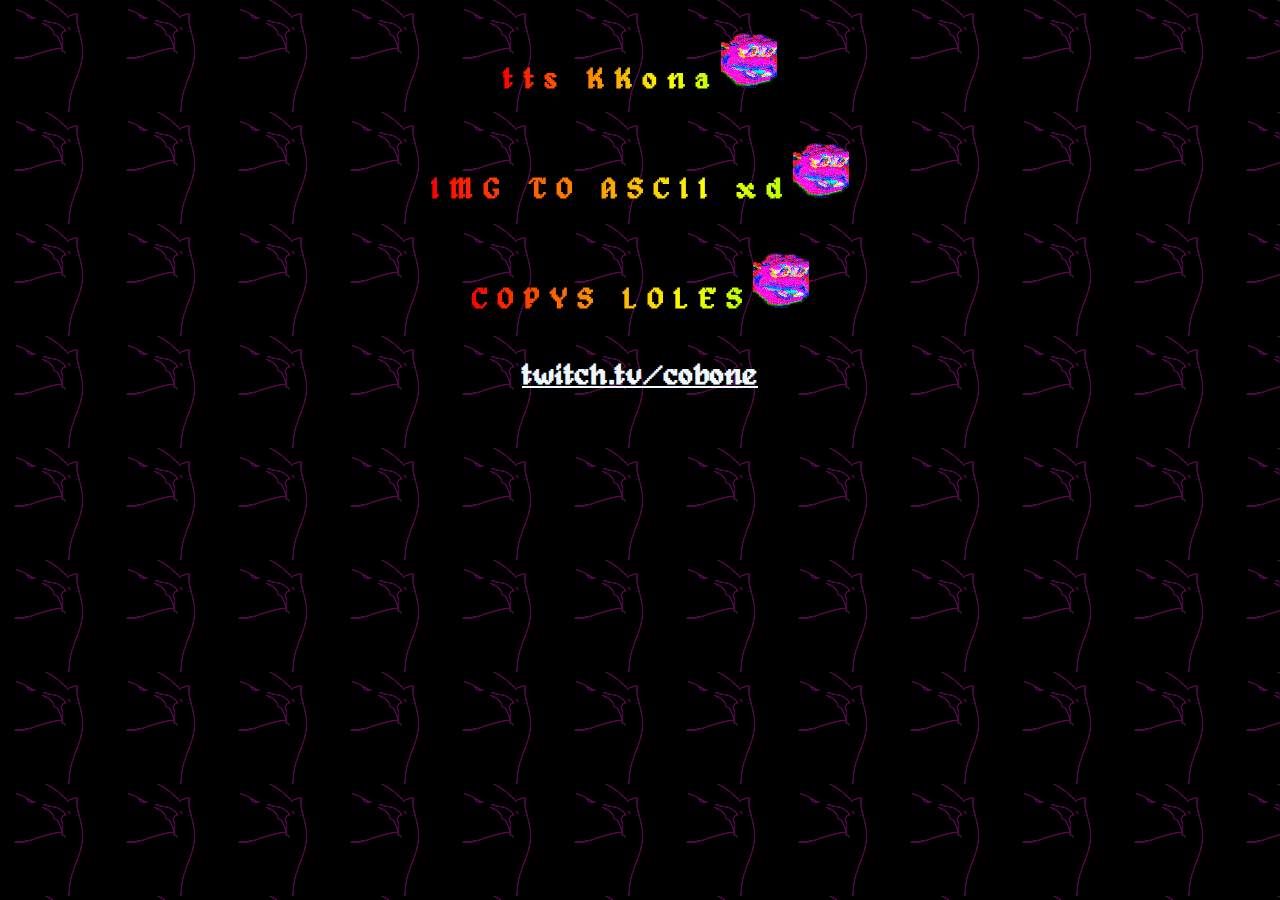
<file: index.html>
<!DOCTYPE html>
<html lang="es">
<head>
    <meta charset="UTF-8">
    <meta http-equiv="X-UA-Compatible" content="IE=edge">
    <link rel="icon" href="iconlol.png" type="image/gif"/>
    <link rel="stylesheet" href="xd.css">
    <meta name="viewport" content="width=device-width, initial-scale=1.0">
    <title>﷽﷽﷽kob﷽﷽﷽</title>
        <!--PoroSad-->
      <!--PoroSad-->
        <!--PoroSad-->
          <!--PoroSad-->
            <!--PoroSad-->
              <!--PoroSad-->
                <!--PoroSad-->
                  <!--PoroSad-->
                    <!--PoroSad-->
                      <!--PoroSad-->
                        <!--PoroSad-->
                          <!--PoroSad-->
                            <!--PoroSad-->
                              <!--PoroSad-->
                                <!--PoroSad-->
                                  <!--PoroSad-->
                                    <!--PoroSad-->
                                      <!--PoroSad-->
                                        <!--PoroSad-->
                                          <!--PoroSad-->
                                            <!--PoroSad-->
                                              <!--PoroSad-->
                                                <!--PoroSad-->
                                            <!--PoroSad-->
                                        <!--PoroSad-->
                                  <!--PoroSad-->
                              <!--PoroSad-->
                          <!--PoroSad-->
                      <!--PoroSad-->
                  <!--PoroSad-->
              <!--PoroSad-->
          <!--PoroSad-->
      <!--PoroSad-->
</head>
<body background="lolsasxd123/2x.gif">
    <div id="">
    <h2><a class="rainbow rainbow_text_animated" href="ttskkona.html">tts KKona</a><img src="lolsasxd123/lol.gif"> </h2>
    </div>
    <div id="">
        <h2><a class="rainbow rainbow_text_animated" href="asciiart.html"> IMG TO ASCII xd</a><img src="lolsasxd123/lol.gif"></h2>
    </div>
    <div id="">
    <h2><a class="rainbow rainbow_text_animated" href="copys.html">COPYS LOLES</a><img src="lolsasxd123/lol.gif"></h2>
    </div>
    <h2><a class="aaaaa" href="https://twitch.tv/cobone">twitch.tv/cobone</a></h2>
</html>
</file>
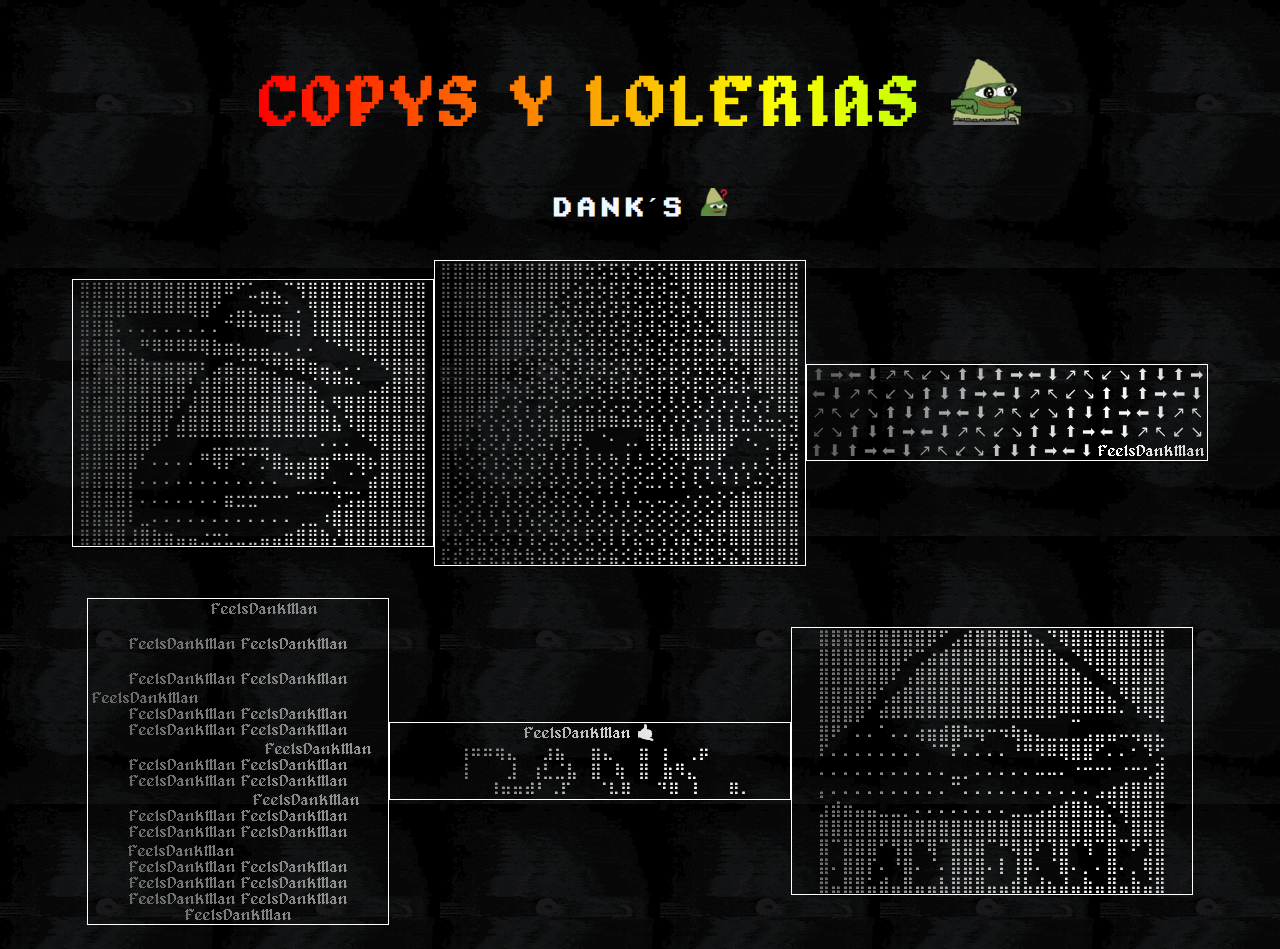
<file: copys.html>
<!DOCTYPE html>
<html lang="es">
<head>
    <meta charset="UTF-8">
    <link rel="icon" href="iconlol.png" type="image/gif"/>
    <link rel="stylesheet" href="copyyyscss.css">
    <meta http-equiv="X-UA-Compatible" content="IE=edge">
    <meta name="viewport" content="width=device-width, initial-scale=1.0">
    <title>﷽﷽﷽kopys﷽﷽﷽</title>
</head>
    <!--PoroSad-->
      <!--PoroSad-->
        <!--PoroSad-->
          <!--PoroSad-->
            <!--PoroSad-->
              <!--PoroSad-->
                <!--PoroSad-->
                  <!--PoroSad-->
                    <!--PoroSad-->
                      <!--PoroSad-->
                        <!--PoroSad-->
                          <!--PoroSad-->
                            <!--PoroSad-->
                              <!--PoroSad-->
                                <!--PoroSad-->
                                  <!--PoroSad-->
                                    <!--PoroSad-->
                                      <!--PoroSad-->
                                        <!--PoroSad-->
                                          <!--PoroSad-->
                                            <!--PoroSad-->
                                              <!--PoroSad-->
                                                <!--PoroSad-->
                                            <!--PoroSad-->
                                        <!--PoroSad-->
                                  <!--PoroSad-->
                              <!--PoroSad-->
                          <!--PoroSad-->
                      <!--PoroSad-->
                  <!--PoroSad-->
              <!--PoroSad-->
          <!--PoroSad-->
      <!--PoroSad-->
<body background="copys/3x.gif">
  <body>
    <div id="">
    <h1><a class="rainbow rainbow_text_animated" href="index.html" >COPYS Y LOLERIAS </a><img src="copys/dankiii.gif"></h1>
<h2 class="lolxd">DANK´S </a><img src="copys/1x.png"> </h2>
    <div style="width:100%;height:100%;display:flex;justify-content:center;align-items:center;">
      <p  class="aaaaa" style="border: ridge #ffffff 1px;width:360px;">⣿⣿⣿⣿⣿⣿⣿⣿⣿⣿⣿⣿⠿⠋⣁⣤⣄⠉⢻⣿⣿⣿⣿⣿⣿⣿⣿⣿⣿ ⣿⣿⣿⣿⠿⠿⠿⠿⠿⢿⣿⠋⢀⣤⣄⣉⣉⠁⠄⢻⣿⣿⣿⣿⣿⣿⣿⣿⣿ ⣿⣿⣿⠄⠄⠄⠄⠄⠄⠄⠄⠄⠉⠛⠛⠻⠿⢿⡇⢸⣿⣿⣿⣿⣿⣿⣿⣿⣿ ⣿⣿⣿⣧⡀⠛⠿⠿⠿⠿⢿⣷⣶⣦⣤⣤⣀⡀⠄⠄⠈⠙⠻⢿⣿⣿⣿⣿⣿ ⣿⣿⣿⣿⣿⣷⣶⣶⣶⣶⠆⣠⣶⣬⣭⣙⡛⠿⢿⣶⣤⣀⠄⠄⠈⠻⣿⣿⣿ ⣿⣿⣿⣿⣿⣿⣿⣿⣿⢃⣾⣿⣿⣿⣿⣿⣿⣿⣶⣌⠙⠛⠛⠂⣀⣴⣿⣿⣿ ⣿⣿⣿⣿⣿⣿⣿⣿⠏⣼⣿⣿⣿⣿⣿⣿⣿⣿⣿⣿⣆⠻⣿⣿⣿⣿⣿⣿⣿ ⣿⣿⣿⣿⣿⣿⣿⡏⣼⣿⣿⣿⣿⣿⣿⣿⣿⣿⣿⣿⣿⣧⠹⣿⣿⣿⣿⣿⣿ ⣿⣿⣿⣿⣿⣿⠟⠁⠉⠉⠉⣉⣉⣉⣉⣉⠉⠉⠉⠉⠄⠄⠄⠈⠻⣿⣿⣿⣿ ⣿⣿⣿⣿⣿⠃⠄⠄⠄⠄⠛⢿⡟⠩⠉⡙⣿⣦⣤⣶⣶⠛⠛⢿⡦⣿⣿⣿⣿ ⣿⣿⣿⣿⡇⠄⠄⠄⠄⠄⠄⠄⠄⠄⠄⠄⠄⠉⠛⠛⠃⠄⠈⠈⣴⣿⣿⣿⣿ ⣿⣿⣿⣿⡇⠄⠄⠄⠄⠄⠄⠄⣶⣒⣒⠒⠒⠂⠉⠉⠉⢙⣩⣥⣿⣿⣿⣿⣿ ⣿⣿⣿⣿⠇⣀⠄⠄⠄⠄⠄⠄⠄⠄⠄⠄⠄⠄⢀⣀⠰⣿⣿⣿⣿⣿⣿⣿⣿ ⣿⣿⣿⣿⣸⣿⣷⣶⣤⣤⣐⣒⣂⣀⣀⣤⣤⣶⣿⣿⣷⡜⣿⣿⣿⣿⣿⣿⣿	
    </p>
      <p  class="aaaaa" style="border: ridge #ffffff 1px;width:370px;">⣿⣿⣿⣿⣿⣿⣿⣿⣿⣿⣿⣿⣳⣫⢯⢯⢞⣗⣝⢿⣿⣿⣿⣿⣿⣿⣿⣿⣿⣿ ⣿⣿⣿⣿⣿⣿⣿⣿⣿⣿⢟⣵⣳⡳⡯⡯⣻⣺⡺⣭⡻⣿⣿⣿⣿⣿⣿⣿⣿⣿ ⣿⣿⣿⣿⣿⣿⣿⣿⡿⣳⣝⣞⣞⣞⡽⡽⣵⣳⣫⢗⡷⡝⣿⣿⣿⣿⣿⣿⣿⣿ ⣿⣿⣿⣿⣿⣿⣿⡿⣝⣞⣞⣞⢞⣞⣞⡽⣺⡺⣮⣻⡺⡽⡮⢿⣿⣿⣿⣿⣿⣿ ⣿⣿⣿⣿⣿⣿⣿⣻⣺⣺⡺⣮⣻⣺⣪⢯⡳⡯⣞⡮⡯⡯⡯⡧⢿⣿⣿⣿⣿⣿ ⣿⣿⣿⣿⣿⣿⢵⣳⡳⣵⡻⣺⣺⣺⣪⢯⢯⡻⡮⡯⣫⢯⢯⢯⢯⣻⣿⣿⣿⣿ ⣿⣿⣿⣿⣿⢷⣝⣞⢾⢵⣫⢗⡷⣕⣗⡯⣗⡯⡯⣯⡳⡯⡯⣫⣗⡧⢿⣿⣿⣿ ⣿⣿⣿⣿⡿⡡⡕⡍⡭⡱⡩⡩⡬⡱⡡⡭⡱⡩⡣⡣⡣⡳⡸⡰⡰⡸⡔⡎⣿⣿ ⣿⣿⡿⡕⡕⣕⢵⠱⡵⣷⣿⣿⣿⠿⠿⠾⠾⣾⡜⡜⡕⡍⡎⣇⣇⣓⣜⣒⣢⢽ ⣿⡿⡕⣕⢝⡜⣜⢕⠵⡍⡟⡻⡀⠈⠂⠠⠄⢻⢯⣷⣷⣿⣿⣿⠏⠐⠄⡈⣿⢯ ⣿⢗⢕⢵⢱⢕⢵⢱⡹⡜⡎⡇⡧⡣⡳⡸⣘⠬⡪⡪⡝⣛⡛⡏⡀⡄⡄⢆⣧⣿ ⣿⡪⡣⡳⡱⡣⡳⡱⡕⡵⡱⡣⡣⡓⡕⡕⡪⣚⡘⡕⡅⢇⠣⠹⠸⢘⠬⡱⣹⣿ ⣿⡪⡺⡸⣱⢹⢜⢎⢞⢜⢎⢎⢢⢡⢡⢡⠡⢄⠤⡠⡐⡔⡢⡕⣵⣷⣿⣿⣿⣿ ⣿⣎⢎⢧⢣⢳⢱⢣⡫⡪⡣⡣⡣⡪⡢⡣⡫⡪⡪⡪⡪⡪⣮⣾⣿⣿⣿⣿⣿⣿ ⢟⣞⡮⣎⢎⢮⢱⢱⡱⣙⢎⢇⢏⢎⡇⡗⣕⢭⢪⢪⣮⡻⡮⡯⣿⣿⣿⣿⣿⣿ ⡯⣞⡽⡽⣝⣗⣗⢷⢵⣕⡵⡵⡭⡮⣮⡪⣞⣖⡯⣗⣗⡯⣯⡻⣮⣻⣿⣿⣿⣿ </p>
      <p  class="aaaaa" style="border: ridge #ffffff 1px;width:400px;">⬆ ➡ ⬅ ⬇ ↗ ↖ ↙ ↘ ⬆ ⬇ ⬆ ➡ ⬅ ⬇ ↗ ↖ ↙ ↘ ⬆ ⬇ ⬆ ➡ ⬅ ⬇ ↗ ↖ ↙ ↘ ⬆ ⬇ ⬆ ➡ ⬅ ⬇ ↗ ↖ ↙ ↘ ⬆ ⬇ ⬆ ➡ ⬅ ⬇ ↗ ↖ ↙ ↘ ⬆ ⬇ ⬆ ➡ ⬅ ⬇ ↗ ↖ ↙ ↘ ⬆ ⬇ ⬆ ➡ ⬅ ⬇ ↗ ↖ ↙ ↘ ⬆ ⬇ ⬆ ➡ ⬅ ⬇ ↗ ↖ ↙ ↘ ⬆ ⬇ ⬆ ➡ ⬅ ⬇ ↗ ↖ ↙ ↘ ⬆ ⬇ ⬆ ➡ ⬅ ⬇ ↗ ↖ ↙ ↘ ⬆ ⬇ ⬆ ➡ ⬅ ⬇ FeelsDankMan</p>
    </div>
    <div  class="aaaaa" style="width:100%;height:100%;display:flex;justify-content:center;align-items:center;">
      <p style="border: ridge #ffffff 1px;width:300px;">	⠀⠀⠀⠀ FeelsDankMan ⠀⠀⠀⠀⠀⠀⠀⠀⠀⠀⠀⠀⠀⠀⠀⠀⠀⠀⠀ FeelsDankMan FeelsDankMan ⠀⠀⠀⠀⠀⠀⠀⠀⠀⠀⠀⠀⠀⠀⠀⠀⠀ FeelsDankMan FeelsDankMan FeelsDankMan ⠀⠀⠀⠀⠀⠀⠀⠀⠀⠀⠀⠀⠀⠀⠀ FeelsDankMan FeelsDankMan FeelsDankMan FeelsDankMan ⠀⠀⠀⠀⠀⠀⠀⠀⠀⠀⠀⠀⠀ FeelsDankMan FeelsDankMan FeelsDankMan FeelsDankMan FeelsDankMan ⠀⠀⠀⠀⠀⠀⠀⠀⠀⠀⠀ FeelsDankMan FeelsDankMan FeelsDankMan FeelsDankMan FeelsDankMan FeelsDankMan ⠀⠀⠀⠀⠀⠀⠀⠀⠀ FeelsDankMan FeelsDankMan FeelsDankMan FeelsDankMan FeelsDankMan FeelsDankMan FeelsDankMan</p>
      <p  class="aaaaa" style="border: ridge #ffffff 1px;width:400px;">FeelsDankMan 🤙 ⠀⠀⠀⠀⠀⢰⠶⠶⢶⣄⠀⠀⣰⣦⠀⠀⣶⣄⠀⠀⣶⠀⡆⠀⢀⡶⠀⠀⠀⠀⠀⠀ ⠀⠀⠀⠀⠀⢸⠀⠀⠀⣸⠀⢰⣃⣈⣧⠀⣿⠀⢷⠀⣿⠀⣷⠻⣄⠀⠀⠀⠀⠀⠀⠀ ⠀⠀⠀⠀⠀⠸⠶⠶⠾⠃⠠⠏⠀⠀⠈⠧⠿⠀⠀⠙⠿⠀⠇⠀⠀⠿⠄ </p>
      <p  class="aaaaa" style="border: ridge #ffffff 1px;width:400px;">⣿⣿⣿⣿⣿⣿⣿⣿⣿⡿⠋⣠⣾⣿⣿⣿⣿⣷⣄⠙⢿⣿⣿⣿⣿⣿⣿⣿⣿ ⣿⣿⣿⣿⣿⣿⣿⠟⢉⣴⣾⣿⣿⣿⣿⣿⣿⣿⣿⣷⣄⠙⢿⣿⣿⣿⣿⣿⣿ ⣿⣿⣿⣿⣿⣿⠏⢠⣿⣿⣿⣿⣿⣿⣿⣿⣿⣿⣿⣿⣿⣷⣄⠙⢿⣿⣿⣿⣿ ⣿⣿⣿⣿⡿⢁⣴⣿⣿⣿⣿⣿⣿⣿⣿⣿⣿⣿⣿⣿⣿⣿⣿⣷⣄⠻⣿⣿⣿ ⣿⣿⣿⡿⠁⠾⠿⠿⠿⠿⠿⠿⠿⠿⠿⠿⠿⠿⠿⠿⠛⣛⠛⠛⠛⠂⠘⠻⢿ ⣿⠟⠁⠄⠄⠁⠄⠄⢴⣶⣾⣿⠷⢶⠒⠲⢷⣦⣄⣀⣀⣀⣠⣤⣤⠤⢤⣤⣄ ⠏⠄⠄⠄⠄⠄⠄⠄⠄⠈⠉⠏⠄⠄⠄⠄⠘⠛⠻⠿⢿⣿⣿⠋⠄⠄⠂⠹⢋ ⠄⠄⠄⠄⠄⠄⠄⠄⠄⠄⠄⣀⡀⠄⠄⠄⠄⠄⠤⠤⠄⠐⠒⠒⠂⠐⠒⢂⣽ ⡄⠄⠄⠄⠄⠄⠄⠄⠄⠄⠄⠉⠄⠄⠄⠄⠄⠄⠄⠄⠄⠄⠄⣠⣴⣾⣿⣿⣿ ⣰⣾⣶⣤⣤⣀⣀⡀⠄⠄⠄⠄⠄⠄⠄⠄⣀⣀⣠⣴⣾⣿⣷⣦⡙⢿⣿⣿⣿ ⣿⣿⣿⣿⣿⣿⣿⣿⣿⣿⣿⣿⣿⣿⣿⣿⣿⣿⣿⣿⣿⣿⣿⣿⣷⠈⣿⣿⣿ ⣿⠉⣿⣿⣿⠋⢻⣿⠉⢿⠉⣿⣿⣿⠉⠛⢿⣿⠏⢹⣿⠋⢻⠉⣿⠉⠟⢹⣿ ⣿⠄⣿⣿⡏⠄⠘⣿⠄⠈⠄⣿⣿⣿⠄⡇⢸⡿⠄⠈⣿⠄⡀⠄⣿⠄⡀⢿⣿ ⣿⣤⣿⣿⣥⣾⣤⣿⣤⣤⣧⣿⣿⣿⣤⣤⣾⣧⣼⣦⣼⣤⣷⣤⣿⣤⣷⣬⣿ </p>
  </body>
</html>
</file>
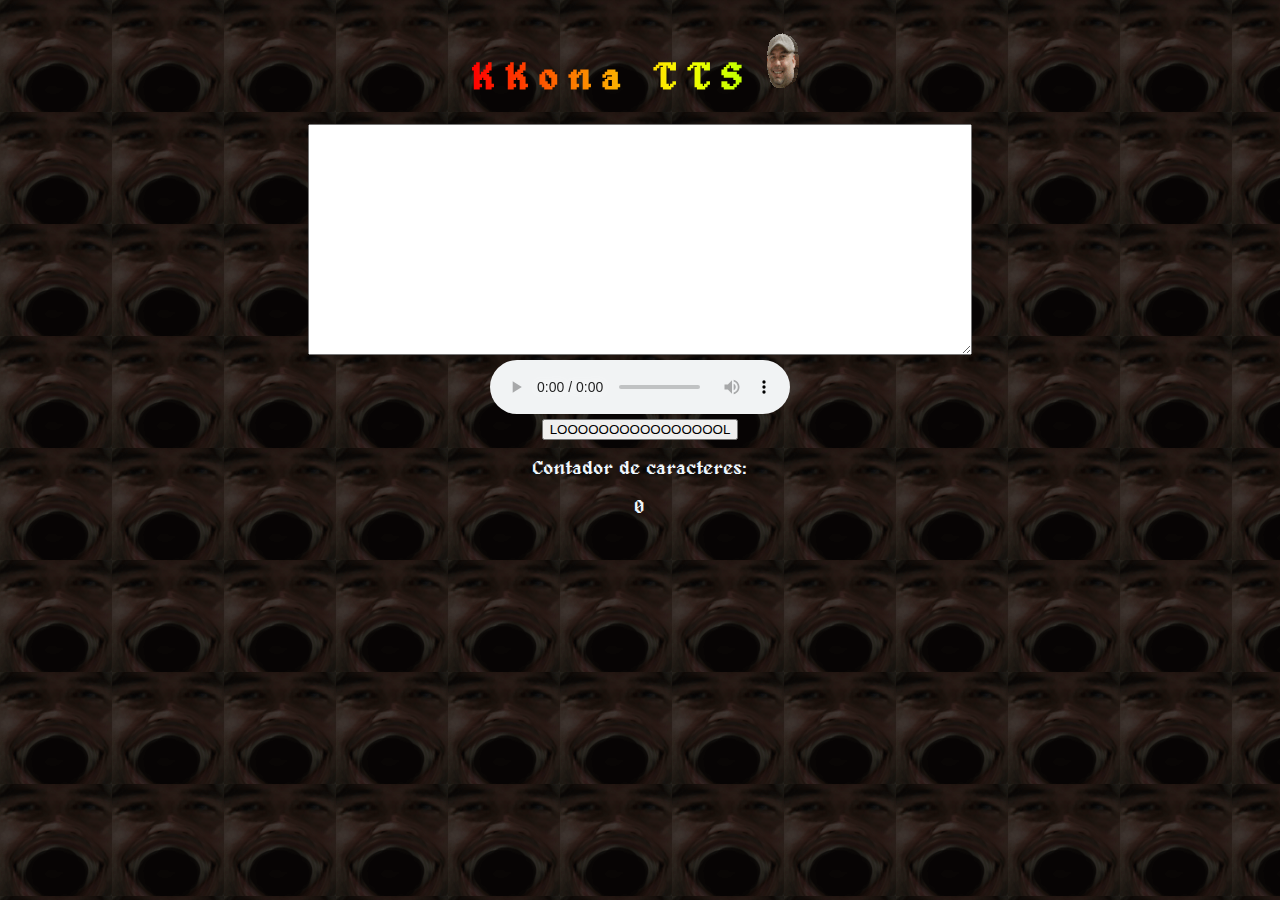
<file: ttskkona.html>
<!DOCTYPE html>
<html lang="es">
<head>
    <meta charset="UTF-8">
    <meta http-equiv="X-UA-Compatible" content="IE=edge">
    <link rel="icon" href="iconlol.png" type="image/gif"/>
    <link rel="stylesheet" href="kkona.css">
    <meta name="viewport" content="width=device-width, initial-scale=1.0">
    <title>﷽﷽﷽tts﷽﷽﷽</title>
    <body>
      <background="">
        <body background="lolsasxd123/kkonarriba.gif">
        <div id="">
            <h1><a class="rainbow rainbow_text_animated" href="index.html">KKona TTS</a><img src="lolsasxd123/kkona.gif" > </h1>
            </div>
    <textarea id="text" rows=15 cols=80 maxlength=500>
    </textarea>
    <!--PoroSad-->
      <!--PoroSad-->
        <!--PoroSad-->
          <!--PoroSad-->
            <!--PoroSad-->
              <!--PoroSad-->
                <!--PoroSad-->
                  <!--PoroSad-->
                    <!--PoroSad-->
                      <!--PoroSad-->
                        <!--PoroSad-->
                          <!--PoroSad-->
                            <!--PoroSad-->
                              <!--PoroSad-->
                                <!--PoroSad-->
                                  <!--PoroSad-->
                                    <!--PoroSad-->
                                      <!--PoroSad-->
                                        <!--PoroSad-->
                                          <!--PoroSad-->
                                            <!--PoroSad-->
                                              <!--PoroSad-->
                                                <!--PoroSad-->
                                            <!--PoroSad-->
                                        <!--PoroSad-->
                                  <!--PoroSad-->
                              <!--PoroSad-->
                          <!--PoroSad-->
                      <!--PoroSad-->
                  <!--PoroSad-->
              <!--PoroSad-->
          <!--PoroSad-->
      <!--PoroSad-->
    <div>
        <audio id="audio" controls="">
            <source id="source" type="audio/wav">
        </audio>
    <div>
        <button type="submit" id="button">LOOOOOOOOOOOOOOOOL</button>
    </div>
    <P class="aaaaa">Contador de caracteres:</P><span class="aaaaa" id="charlen">0</span>
    <script>
    document.getElementById("text").oninput = function() {
        document.getElementById("charlen").innerHTML = document.getElementById("text").value.length;
    };
    
    document.getElementById("button").onclick = async function() {
        let text = document.getElementById("text").value;
        let speak = await fetch("https://api.streamelements.com/kappa/v2/speech?voice=Brian&text=" + encodeURIComponent(text.trim()));
    
        if (speak.status != 200) {
            alert(await speak.text());
            return;
        }
    
        let mp3 = await speak.blob();
    
        let blobUrl = URL.createObjectURL(mp3);
        document.getElementById("source").setAttribute("src", blobUrl);
        let audio = document.getElementById("audio");
        audio.pause();
        audio.load();
        audio.play();
    };
    </script>




</body>



    </html>
</file>
<file: xd.css>
@font-face {
  font-family: "Droid Sans Mono";
  src: url(fonts/alagard.woff2) format("woff2");
}
.aaaaa { 
  color: aliceblue;
}
body {
  display: flex;
  flex-direction: column;
  justify-content: right;
  align-items: right;
  text-align: center;
  min-height: 80vh;
  font-size: 19px;
  background-color: #313131;
  font-family: "Droid Sans Mono";
  background-size: auto;
  background-blend-mode: overlay;}
.rainbow {
  text-decoration: underline;
  letter-spacing: 10px;
}
.rainbow_text_animated {
  background: linear-gradient(
    to right,
    #ff0000,
    #fbff00,
    #2bff00,
    #00ffdd,
    #c300ff
  );
  -webkit-background-clip: text;
  background-clip: text;
  color: transparent;
  animation: rainbow_animation 1s ease-in-out infinite;
  background-size: 300% 100%;
}
@keyframes rainbow_animation {
  0%,
  100% {
    background-position: 0 0;
  } 
  50% {
    background-position: 100% 0;
  }
}
</file>
<file: copyyyscss.css>
@font-face {
  font-family: "Droid Sans Mono";
  src: url(copys/alagard.woff2) format("woff2");

}
body {
  display: flex;
  flex-direction: column;
  justify-content: right;
  align-items: right;
  text-align: center;
  min-height: 80vh;
  font-size: 35px;
  background-color: #00000085;
  font-family: "Droid Sans Mono";
  background-size: auto;
  background-blend-mode: overlay;}
.rainbow {
  text-decoration: underline;
  letter-spacing: 5px;
}
.rainbow_text_animated {
  background: linear-gradient(
    to right,
    #ff0000,
    #fbff00,
    #2bff00,
    #00ffdd,
    #c300ff
  );
  -webkit-background-clip: text;
  background-clip: text;
  color: transparent;
  animation: rainbow_animation 1s ease-in-out infinite;
  background-size: 300% 100%;
}
@keyframes rainbow_animation {
  0%,
  100% {
    background-position: 0 0;
  } 
  50% {
    background-position: 100% 0;
  }
}
.aaaaa { 
  color: aliceblue;
  font-size: 16px;
  background: linear-gradient(
    to right,
    #535353,
    #ffffff,
    #666666,
    #000000,
    #e5b8f3
  );
  -webkit-background-clip: text;
  background-clip: text;
  color: transparent;
  animation: rainbow_animation 5s ease-in-out infinite;
  background-size: 300% 100%;


}
@font-face {
  font-family: "ssssssss";
  src: url("fonts/Retro\ Gaming.woff2");
}
.lolxd { 
  color: aliceblue;
  font-size: 25px;
  font-family: ssssssss;
  letter-spacing: 5px;
}
</file>
<file: kkona.css>
@font-face {
    font-family: "Droid Sans Mono";
    src: url(fonts/alagard.woff2) format("woff2");
  }
  .aaaaa { 
    color: aliceblue;
  }
  body {
    display: flex;
    flex-direction: column;
    justify-content: right;
    align-items: right;
    text-align: center;
    min-height: 80vh;
    font-size: 19px;
    background-color: #202020;
    font-family: "Droid Sans Mono";
    background-size: auto;
    background-blend-mode: overlay;}
  .rainbow {
    text-decoration: underline;
    letter-spacing: 10px;
  }
  .rainbow_text_animated {
    background: linear-gradient(
      to right,
      #ff0000,
      #fbff00,
      #2bff00,
      #00ffdd,
      #c300ff
    );
    -webkit-background-clip: text;
    background-clip: text;
    color: transparent;
    animation: rainbow_animation 1s ease-in-out infinite;
    background-size: 300% 100%;
  }
  @keyframes rainbow_animation {
    0%,
    100% {
      background-position: 0 0;
    } 
    50% {
      background-position: 100% 0;
    }
  }
</file>
